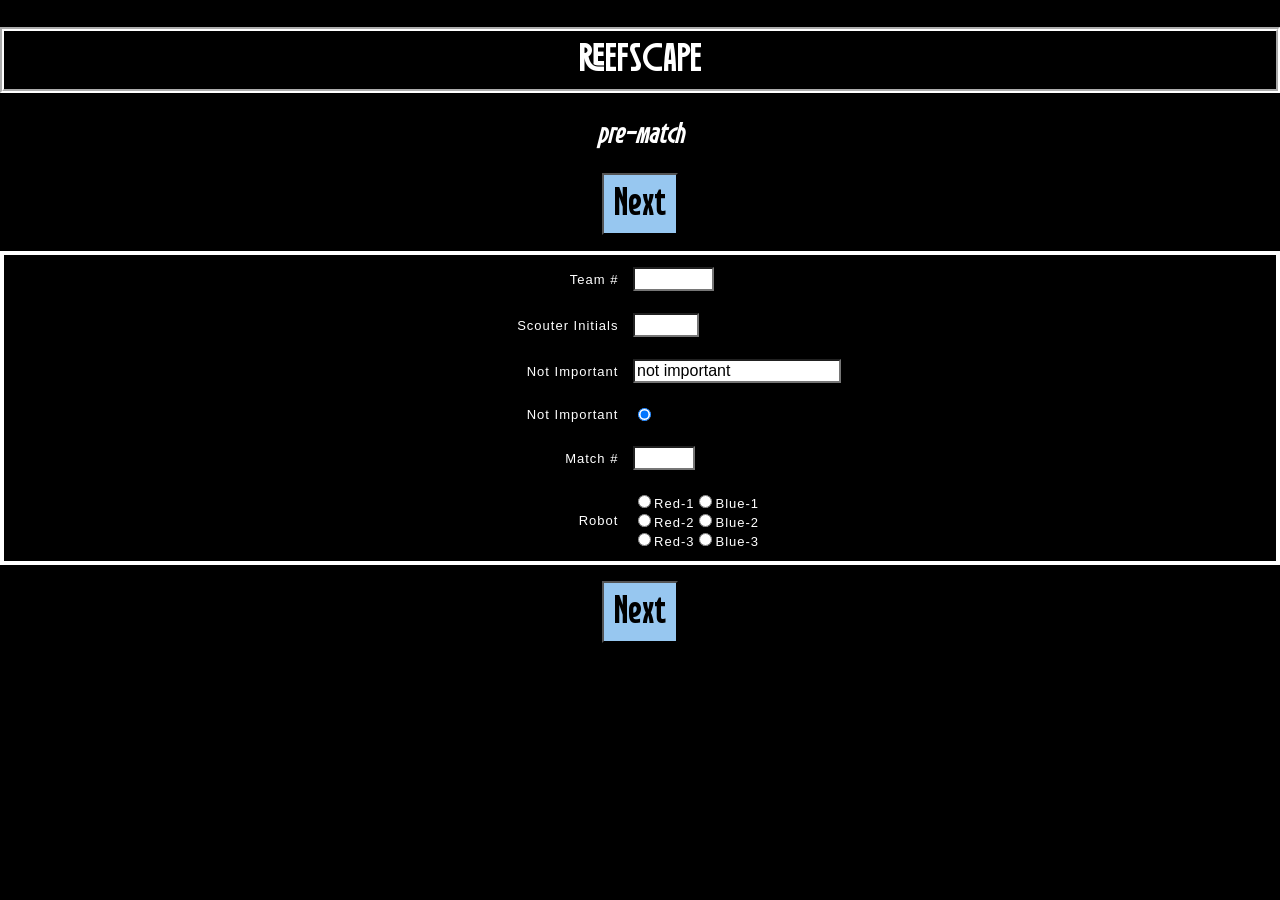
<file: index.html>
<!DOCTYPE html>
<html>
	<head>
		<meta name="viewport" content="width=device-width, initial-scale=1.0, user-scalable=0, maximum-scale=1.0">
		<title>Scouting PASS</title>
		<link rel="shortcut icon" href="favicon.ico">
		<link rel="icon" sizes="16x16 32x32 64x64" href="favicon.ico">
		<script src="resources/js/easy.qrcode.min.js"></script>
		<script src="resources/js/TBAInterface.js"></script>
		<script src="resources/js/googleSheets.js"></script>
		<script src="resources/js/scoutingPASS.js"></script>
		<script src="2025/reefscape_config.js"></script>
		<link rel="stylesheet" href="resources/css/scoutingPASS.css">
	</head>

	<body>
		<form id="scoutingForm" onsubmit="return false" name="scoutingForm">
			<div id="main-panel-holder">
				<div id="prematch" class="main-panel" style="background-color: black;">
					<h1 id="prematchHeader1" class="page_title"><span class="odd">P</span><span class="even">W</span><span class="odd">N</span><span class="even">A</span><span class="odd">G</span><span class="even">E</span><br>Scouting 2020</h1>

					<h2 id="prematchHeader2">pre-match</h2>
					
					<p class="match-label"><input type="button" value="Next" id="nextButton1" onclick="swipePage(1)"></p>
					<table id="prematch_table" style="font: Roboto">
					<!-- ###PRE-MATCH-COMPONENTS###-->
					</table>
					<p class="match-label"><input type="button" value="Next" id="nextButton2" onclick="swipePage(1)"></p>
				</div>

				<div id="auton" class="main-panel" style="background-color: rgb(51, 201, 199);">
					<h1 id="autonHeader1" class="page_title"><span class="odd">P</span><span class="even">W</span><span class="odd">n</span><span class="even">A</span><span class="odd">G</span><span class="even">E</span><br>Scouting 2020</h1>
					<h2 id="autonHeader2">Auton</h2>
					<p class="match-label"><input type="button" value="Prev" id="prevButton1" onclick="swipePage(-1)"><input type="button" value="Next" id="nextButton3" onclick="swipePage(1)"></p>
					<table id="auton_table">
					<!-- ###AUTON-COMPONENTS###-->
					</table>
					<p class="match-label"><input type="button" value="Prev" id="prevButton2" onclick="swipePage(-1)"> <input type="button" value="Next" id="nextButton4" onclick="swipePage(1)"></p>
				</div>

				<div id="teleop" class="main-panel" style="background-color: rgb(145, 249, 239);">
					<h1 id="teleopHeader1" class="page_title"><span class="odd">P</span><span class="even">W</span><span class="odd">n</span><span class="even">A</span><span class="odd">G</span><span class="even">E</span><br>Scouting 2020</h1>
					<h2 id="teleopHeader2" >Teleop</h2>
					<p class="match-label"><input type="button" value="Prev" id="prevButton3" onclick="swipePage(-1)"><input type="button" value="Next" id="nextButton5" onclick="swipePage(1)"></p>
					<table id="teleop_table">
						<!-- ###TELEOP-COMPONENTS###-->
					</table>
					<p class="match-label"><input type="button" value="Prev" id="prevButton4" onclick="swipePage(-1)"> <input type="button" value="Next" id="nextButton6" onclick="swipePage(1)"></p>
				</div>

				<div id="endgame" class="main-panel" style="background-color: rgb(0, 157, 157);">
					<h1 id="endgameHeader1" class="page_title"><span class="odd">P</span><span class="even">W</span><span class="odd">n</span><span class="even">A</span><span class="odd">G</span><span class="even">E</span><br>Scouting 2020</h1>
					<h2 id="endgameHeader2">Endgame</h2>
					<p class="match-label"><input type="button" value="Prev" id="prevButton5" onclick="swipePage(-1)"><input type="button" value="Next" id="nextButton7" onclick="swipePage(1)"></p>
					<table id="endgame_table">
						<!-- ###ENDGAME-COMPONENTS###-->
					</table>
					<p class="match-label"><input type="button" value="Prev" id="prevButton6" onclick="swipePage(-1)"> <input type="button" value="Next" id="nextButton8" onclick="swipePage(1)"></p>
				</div>

				<div id="post-match" class="main-panel" style="background-color: rgb(51, 201, 199);">
					<h1 id="postmatchHeader" class="page_title"><span class="odd">P</span><span class="even">W</span><span class="odd">n</span><span class="even">A</span><span class="odd">G</span><span class="even">E</span><br>Scouting 2020</h1>
					<h2>Miscellaneous</h2>
					<p class="match-label"><input type="button" value="Prev" id="prevButton7" onclick="swipePage(-1)"><input type="button" value="Next" id="nextButton9" onclick="swipePage(1)"></p>
					<table id="postmatch_table">
						<!-- ###POST-MATCH-COMPONENTS###-->
					</table>
					<p class="match-label"><input type="button" value="Prev" id="prevButton8" onclick="swipePage(-1)"> <input type="button" value="Next" id="nextButton10" onclick="swipePage(1)"></p>
				</div>

				<div id="qr-code" class="main-panel" style="background-color: rgb(145, 249, 239);">
					<h1 id="qrHeader1" class="page_title"><span class="odd">P</span><span class="even">W</span><span class="odd">n</span><span class="even">A</span><span class="odd">G</span><span class="even">E</span><br>Scouting 2020</h1>
					<h2 id="qrHeader2">Generate QR Code</h2>
					<p class="match-label"><input type="button" value="Prev" id="prevButton9" onclick="swipePage(-1)"></p>
					<p id="qr-info"><span id="display_qr-info" style="border: none; text-align: center;"></span></p>
					<table id="qr-table"><tr><td width="5%">&nbsp;</td><td width="90%">
						<div id="qrcode" style="text-align:center">
							<script>
						// Create QRCode Object
								qr = new QRCode(document.getElementById("qrcode"), options)
					</script>
					</div>
				</td><td width="5%">&nbsp;</td></tr>
				<tr><td width="5%">&nbsp;</td><td width="90%">
					<div>
						<p id="data" style="text-align:center"></p>
					</div>
				</td><td width="5%">&nbsp;</td></tr>
			</table>
					<p></p>
					<p class="match-label"><input type="button" value="Display Data" id="displayButton" onclick="displayData()"><input type="button" value="Copy Data" id="copyButton" onclick="copyData()"></p>
					<div id="submitButton">
						<button id="submit" type="submit" class="submitForm">Send to Google Sheets</button>
					</div>
					<div id="clearButton">
						<button type="button" class="clearForm" onclick="clearForm()">Clear Form</button>
					</div>
					<br>
				</div>
			</div>
		</form>
	</body>
</html>
</file>
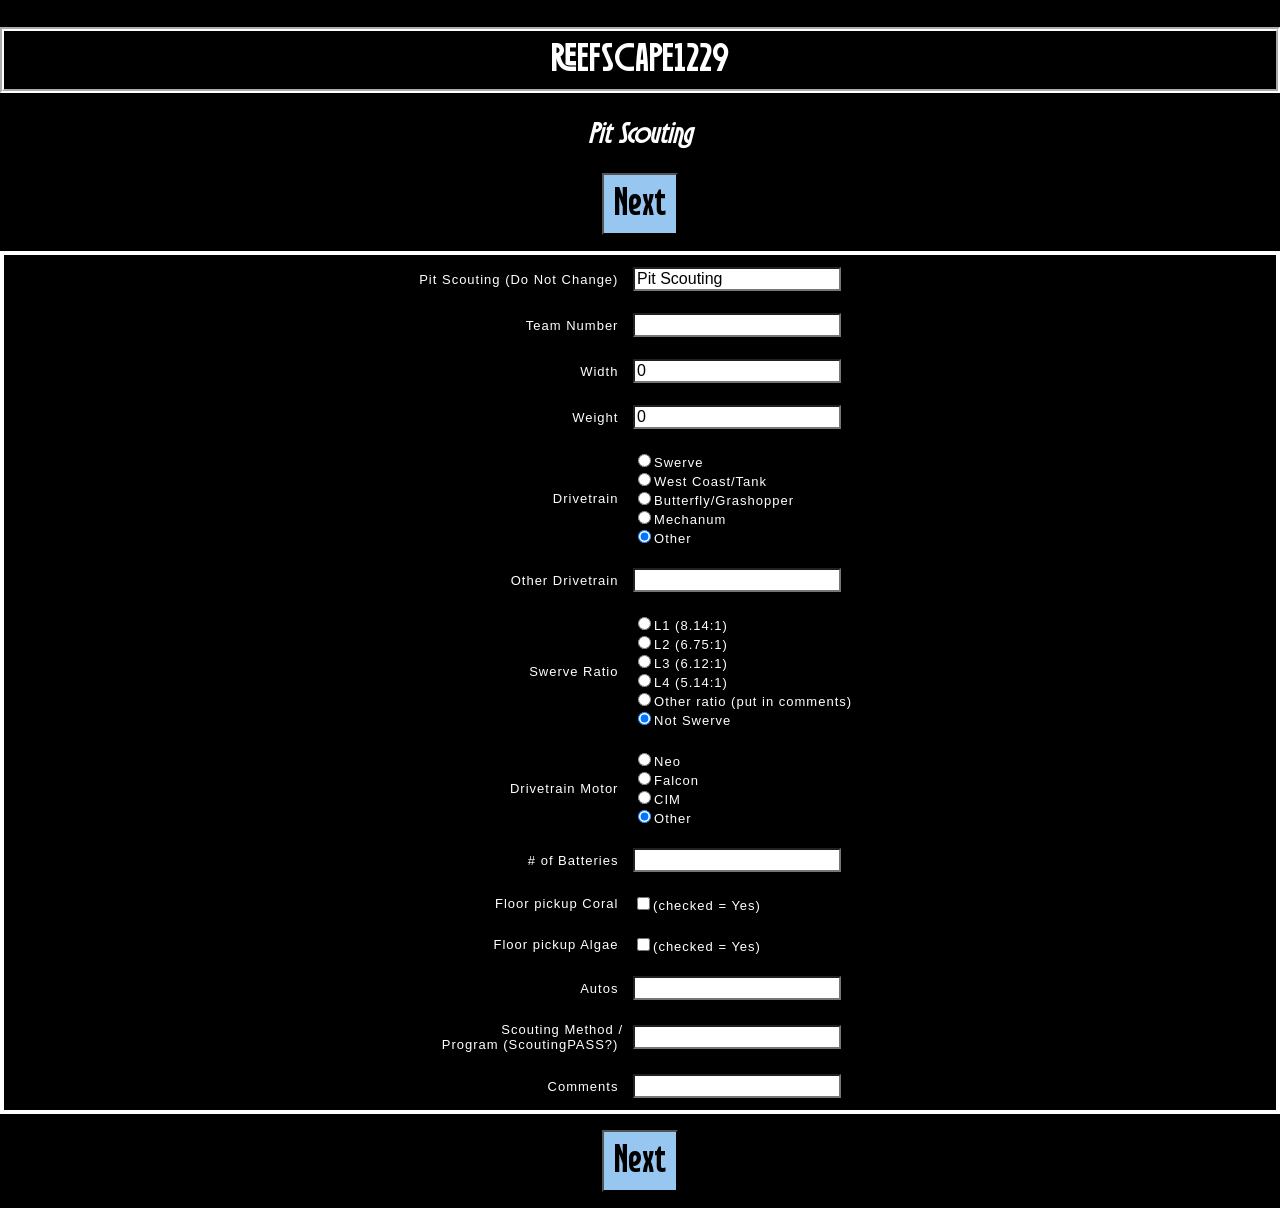
<file: pit.html>
<!DOCTYPE html>
<html>
	<head>
		<meta name="viewport" content="width=device-width, initial-scale=1.0, user-scalable=0, maximum-scale=1.0">
		<title>Scouting PASS</title>
		<link rel="shortcut icon" href="favicon.ico">
		<link rel="icon" sizes="16x16 32x32 64x64" href="favicon.ico">
		<script src="resources/js/easy.qrcode.min.js"></script>
		<script src="resources/js/TBAInterface.js"></script>
		<script src="resources/js/googleSheets.js"></script>
		<script src="resources/js/scoutingPASS.js"></script>
		<script src="2025/reefscape_pit_scouting.js"></script>
		<link rel="stylesheet" href="resources/css/scoutingPASS.css">
	</head>

	<body>
		<form id="scoutingForm" onsubmit="return false">
			<div id="main-panel-holder">
				<div id="prematch" class="main-panel" style="background-color: black;">
					<h1 id="prematchHeader1" class="page_title"><span class="odd">P</span><span class="even">W</span><span class="odd">N</span><span class="even">A</span><span class="odd">G</span><span class="even">E</span><br>Scouting 2020</h1>
					<h2 id="prematchHeader2">Pit Scouting</h2>
					<p class="match-label"><input type="button" value="Next" id="nextButton1" onclick="swipePage(1)"></p>
					<table id="prematch_table" style="font: Roboto">
					<!-- ###PRE-MATCH-COMPONENTS###-->
					</table>
					<p class="match-label"><input type="button" value="Next" id="nextButton2" onclick="swipePage(1)"></p>
				</div>

				<div id="qr-code" class="main-panel" style="background-color: white;">
					<h1 id="qrHeader1" class="page_title"><span class="odd">P</span><span class="even">W</span><span class="odd">n</span><span class="even">A</span><span class="odd">G</span><span class="even">E</span><br>Scouting 2020</h1>
					<h2 id="qrHeader2">Generate QR Code</h2>
					<p class="match-label"><input type="button" value="Prev" id="prevButton9" onclick="swipePage(-1)"></p>
					<p id="qr-info"><span id="display_qr-info" style="border: none; text-align: center;"></span></p>
					<table id="qr-table"><tr><td width="5%">&nbsp;</td><td width="90%">
						<div id="qrcode" style="text-align:center">
							<script>
						// Create QRCode Object
								qr = new QRCode(document.getElementById("qrcode"), options)
					</script>
					</div>
				</td><td width="5%">&nbsp;</td></tr>
				<tr><td width="5%">&nbsp;</td><td width="90%">
					<div>
						<p id="data" style="text-align:center"></p>
					</div>
				</td><td width="5%">&nbsp;</td></tr>
			</table>
					<p></p>
					<p class="match-label"><input type="button" value="Display Data" id="displayButton" onclick="displayData()"><input type="button" value="Copy Data" id="copyButton" onclick="copyData()"></p>
					<div id="submitButton">
						<button id="submit" type="submit" class="submitForm">Send to Google Sheets</button>
					</div>
					<div id="clearButton">
						<button type="button" class="clearForm" onclick="clearForm()">Clear Form</button>
					</div>
					<br>
				</div>
			</div>
		</body>
	</form>
</html>
</file>
<file: resources/css/scoutingPASS.css>
@font-face {
    font-family: 'Robinco';
    font-style: normal;
    font-weight: normal;
   /* src: local('Alexis'), url('../fonts/alex.woff') format('woff');  */
    src: local('Robinco'),url("../fonts/Robinco.ttf") format('truetype');
}

html, body{
    height: 100%;
    width: 100%;
    margin: 0;
    padding: 0;
    color: white;
    background-color: black;
}

#prematch_table, #postmatch_table {

    font-family : -apple-system, BlinkMacSystemFont, Roboto, Oxygen, Ubuntu, Cantarell, 'Open Sans', 'Helvetica Neue', sans-serif !important;
    text-align: center;
    color: white;
    font-size: 13px;
    font-style: bold;
    letter-spacing: 1px;
    border-width: 4px;
    border-color: white;
}

#auton_table, #endgame_table, #teleop_table {
    font-family : -apple-system, BlinkMacSystemFont, Roboto, Oxygen, Ubuntu, Cantarell, 'Open Sans', 'Helvetica Neue', sans-serif !important;
    color: black;
    font-size: 13px;
    font-style: bold;
    letter-spacing: 1px;
    border-width: 4px;
    border-color: black;
}

.button {
    font-family: Robinco;
    font-size: 60px;
    
}

#autonHeader, #endgameHeader, #teleopHeader1, #teleopHeader2{
    color: black;
    border-color: black;
    border-width: 4px;
}

#postmatchHeader{
    border-width: 4px;
    border-color: white;
}

#prematchHeader1, #prematchHeader2{
    color: white;
    border-color: white;
    border-width: 4px;
}

#qrHeader1, #qrHeader2 {
    color: black;
}

.field-image {
    margin: 2vw;
}

.field-image-src{
    background-position: center;
    border: 1px solid;
}

.main-panel{
    display: none;
    height: 100%;
    min-height: 100%;
    width: 100vw;
    position: absolute;
    left: 0;
    top: 0;
    color: white;
    background-color: black;
    font-family : -apple-system, BlinkMacSystemFont, Roboto, Oxygen, Ubuntu, Cantarell, 'Open Sans', 'Helvetica Neue', sans-serif !important;
    text-align: justify;
}

#prematch{
    display: table;
}

#auton{
}

#teleop{
}

#endgame{
}

#postmatch{
}

#qr-code{
  text-align: center;
  color: black;
}

h1{
    font-family: Robinco;
    text-align: center;
    border-style: groove;
    border-color: white;
    border-width: 2px;
    font-size: 40px;
    padding: 10px;
    font-weight: 350;
}

#page2, #page4 {
    color: black;
}

h2{
    font-family: Robinco;
    text-align: center;
    font-size: 30px;
    font-weight: 300;
    font-style: italic;
}

.match-label{
    text-align: center;
}

.half-button-l{
    width: 48%;
    margin: 1vw;
    height: 100%;
    font: roboto;
}

.half-button-r{
    flex-grow: 1;
    height: 100%;
    width: 48%;
    margin: 1vw;
    font: roboto;
}

.half-button-container{
    display: flex;
}

#nextButton1, #nextButton2, #nextButton9, #nextButton10, .clearForm, .submitForm, #displayButton, #copyButton {
    font-family: Robinco;
    padding: 10px;
    background-color: rgb(151, 199, 240);
    text-decoration: none;
    display: inline-block;
    font-size: 40px;
}

#nextButton3, #nextButton4, #nextButton5, #nextButton6, #nextButton7, #nextButton8 {
    font-family: Robinco;
    background-color: black;
    padding: 10px;
    color: white;
    font-size: 40px;
}

.undoButton, .flipButton {
    font-family: Robinco;
    background-color: black;
    padding: 10px;
    color: white;
    margin-left: 20px;
}

#prevButton7, #prevButton8, #prevButton9{
    font-family: Robinco;
    background-color: rgb(151, 199, 240);
    padding: 10px;
    font-size: 40px;
}

#prevButton1, #prevButton2, #prevButton3, #prevButton4, #prevButton5, #prevButton6{
    font-family: Robinco;
    background-color: black;
    padding: 10px;
    color: white;
    font-size: 40px;

}

#prematch_table{
    font: Robinco;
    text-align: center;
}


h1 .odd {
    font-family: Robinco;
    text-align: center;
    color: #0AB4EC;
}

h1 .even {
    font-family: Robinco;
    text-align: center;
    color: #42B333;
}

table {
    border: 1px solid black;
    width: 100%;
}

td {
    padding: 10px 4px;
}

input {
    font-size: 16px;
    font: roboto;
    color: black;
    background-color: white;
}

.title {
    width: "50%";
    text-align: right;
}

.field {
    width: "50%";
    text-align: left;
}

#qr-table {
    text-align: center;
    color: black;
    background-color: white;
}

#data {
    font-family:'Lucida Console', 'monospace';
    text-align: justify;
}
</file>
